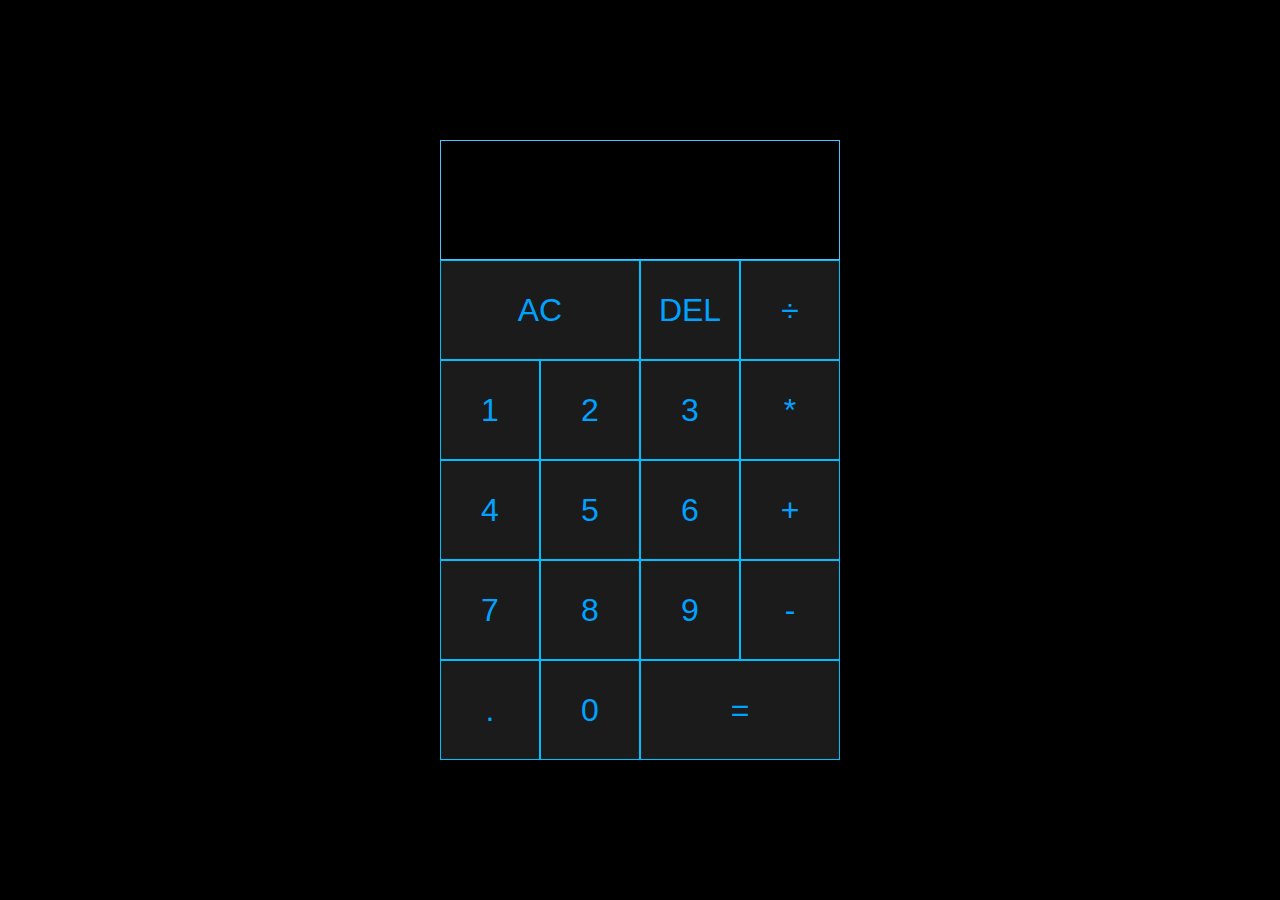
<file: Calulator/index.html>
<!DOCTYPE html>
<html lang="en">
<head>
    <meta charset="UTF-8">
    <meta http-equiv="X-UA-Compatible" content="IE=edge">
    <meta name="viewport" content="width=device-width, initial-scale=1.0">
    <title>ES Calculator</title>
    <link rel="stylesheet" href="CSS/style.css">
</head>
<body>
    <div class="calculator-grid">
        <div class="output">
            <div data-previous-operand class="previous-operand"></div>
            <div data-current-operand class="current-operand"></div>
        </div>
        <button data-all-clear class="span-two">AC</button>
        <button data-delete>DEL</button>
        <button data-operation>÷</button>
        <button data-number="">1</button>
        <button data-number>2</button>
        <button data-number>3</button>
        <button data-operation>*</button>
        <button data-number>4</button>
        <button data-number>5</button>
        <button data-number>6</button>
        <button data-operation>+</button>
        <button data-number>7</button>
        <button data-number>8</button>
        <button data-number>9</button>
        <button data-operation>-</button>
        <button data-number>.</button>
        <button data-number>0</button>
        <button data-equals class="span-two">=</button>
    </div>
    
    <script src="JS/script.js"></script>
</body>
</html>
</file>
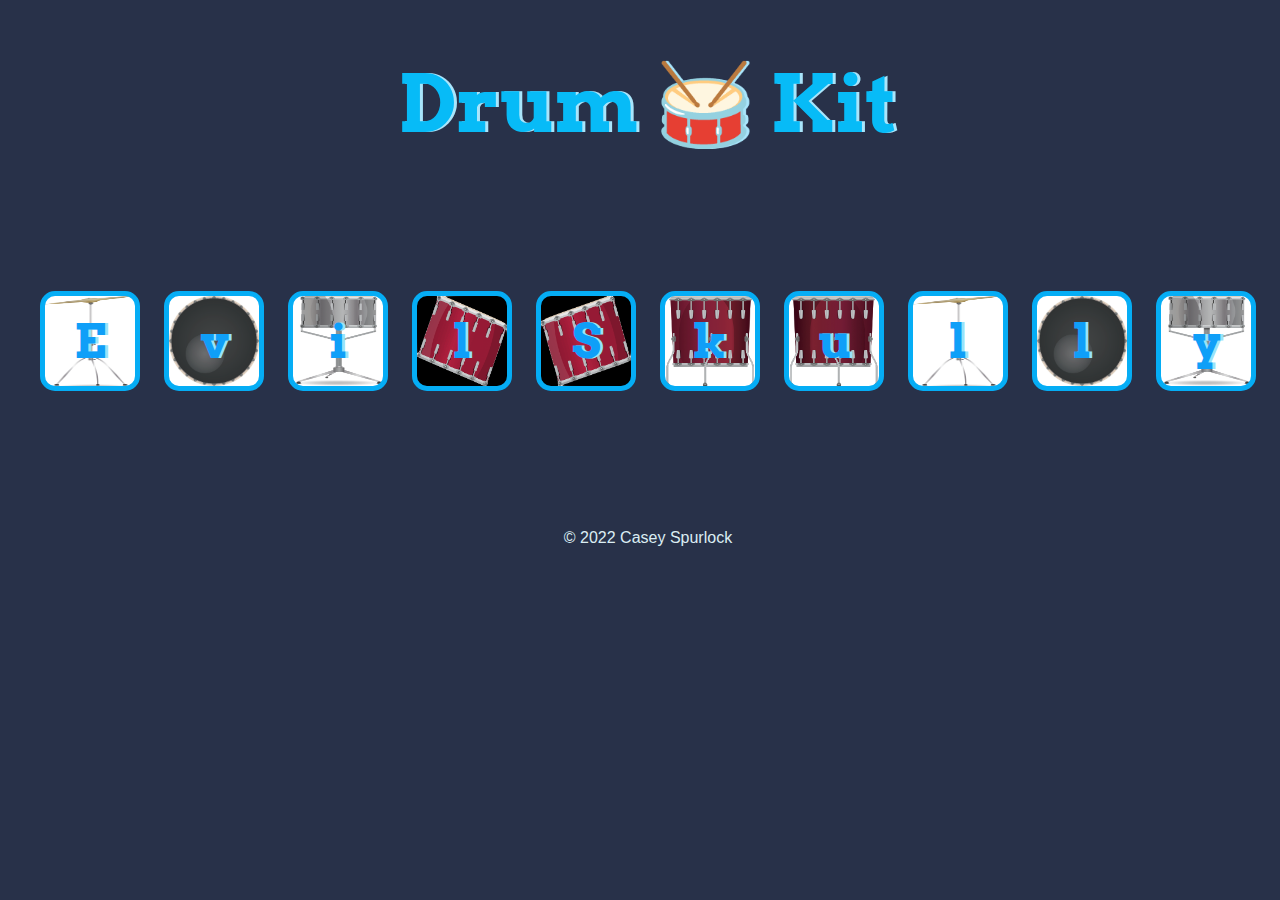
<file: Drum Kit Starting Files/index.html>
<!DOCTYPE html>
<html lang="en" dir="ltr">

<head>
  <meta charset="utf-8">
  <title>Drum Kit</title>
  <link rel="stylesheet" href="styles.css">
  <link href="https://fonts.googleapis.com/css?family=Arvo" rel="stylesheet">
</head>

<body>

  <h1 id="title">Drum 🥁 Kit</h1>
  <div class="set">
    <button class="a drum">E</button>
    <button class="b drum">v</button>
    <button class="c drum">i</button>
    <button class="d drum">l</button>
    <button class="e drum">S</button>
    <button class="f drum">k</button>
    <button class="g drum">u</button>
    <button class="h drum">l</button>
    <button class="i drum">l</button>
    <button class="j drum">y</button>
  </div>


  <footer>
    &copy; 2022 Casey Spurlock
  </footer>



  <script src="index.js"></script>
</body>
</html>
</file>
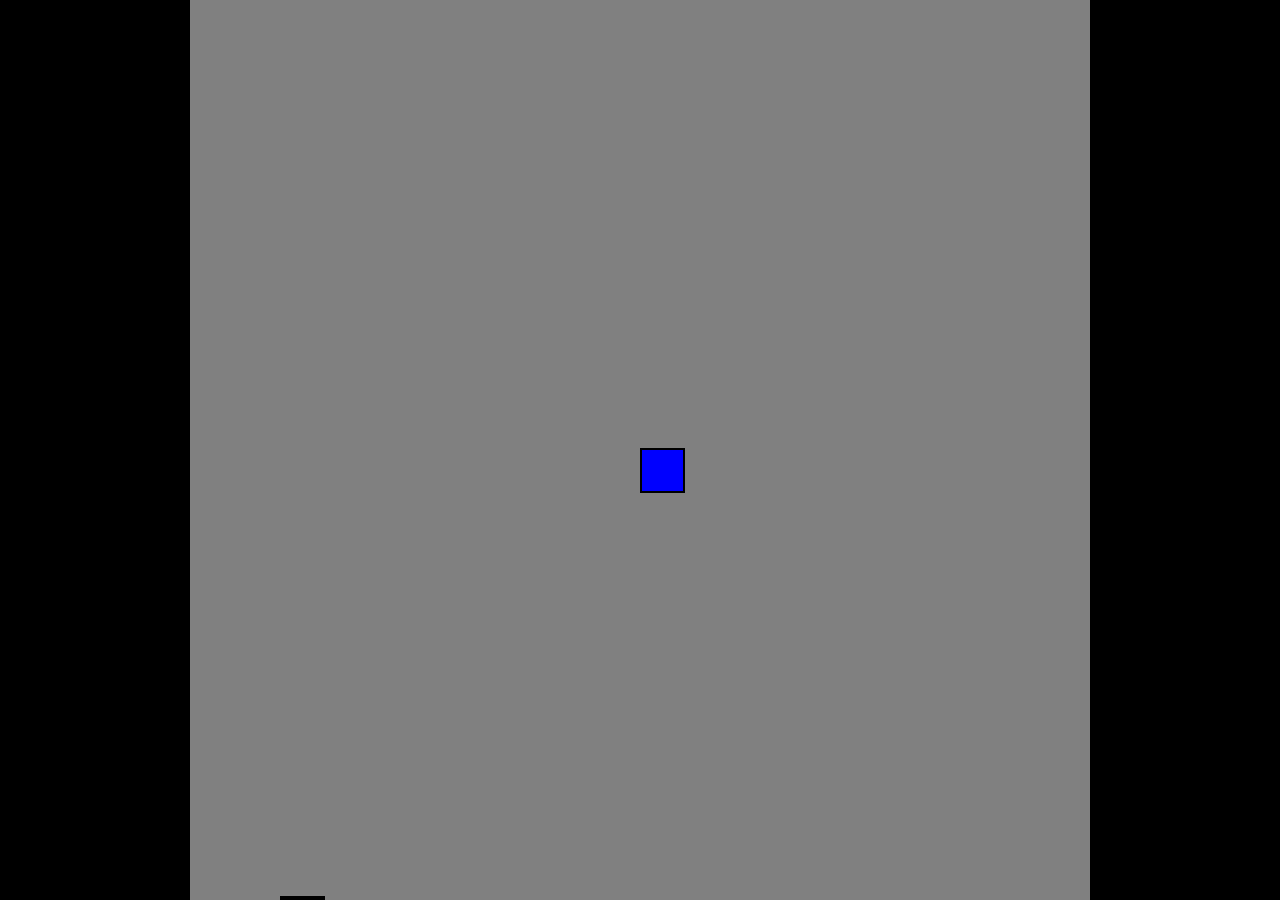
<file: Snake_Game/index.html>
<!DOCTYPE html>
<html lang="en">
<head>
    <meta charset="UTF-8">
    <meta http-equiv="X-UA-Compatible" content="IE=edge">
    <meta name="viewport" content="width=device-width, initial-scale=1.0">
    <title>ES Snake Game</title>
    <link rel="stylesheet" href="CSS/style.css">
</head>
<body>
    <div id="game-board">

    </div>



    <script src="JS/game.js" type="module"></script>
    
</body>
</html>
</file>
<file: Calulator/CSS/style.css>
* {
    box-sizing: border-box;
    font-family: Gotham Rounded, sans-serif;
    font-weight: normal;
}

body {
    background-color: #000000;
    margin: 0;
    padding: 0;
}

button {
    color: #00a2ff;
}

.calculator-grid {
    display: grid;
    justify-content: center;
    align-content: center;
    min-height: 100vh;
    grid-template-columns: repeat(4, 100px);
    grid-template-rows: minmax(120px, auto) repeat(5, 100px);
}

.calculator-grid > button {
    cursor: pointer;
    font-size: 2rem;
    border: 1px solid rgb(0, 191, 255);
    outline: none;
    background-color: rgba(36, 36, 36, 0.75);
}

.calculator-grid > button:hover {
    background-color: rgba(0, 170, 255, 0.9);
}

.span-two {
    grid-column: span 2;
}

.output {
    grid-column: 1 / -1;
    border: 1px solid rgb(72, 197, 255);
    background-color: rgba(0, 0, 0, 0.6);
    display: flex;
    justify-content: space-around;
    align-items: flex-end;
    flex-direction: column;
    padding: 10px;
    word-wrap: break-word;
    word-break: break-all;
}

.output .previous-operand {
    color: rgba(255, 255, 255, 0.75);
    font-size: 1.5rem;
}

.output .current-operand {
    color: white;
    font-size: 2.5rem;
}
</file>
<file: Drum Kit Starting Files/styles.css>
body {
  text-align: center;
  background-color: #283149;
  width: 100%;
}

h1 {
  font-size: 5rem;
  color: #07bbf7;
  font-family: "Arvo", cursive;
  text-shadow: 3px 0 #a9e5fb;

}

footer {
  color: #DBEDF3;
  font-family: sans-serif;
}

.a {
background-image: url(images/crash.png);
background-repeat: no-repeat;
background-size: 100% 100%;
}

.b {
  background-image: url(images/kick.png);
  background-repeat: no-repeat;
  background-size: 100% 100%;
}

.c {
  background-image: url(images/snare.png);
  background-repeat: no-repeat;
  background-size: 100% 100%;
}

.d {
  background-image: url(images/tom1.png);
  background-repeat: no-repeat;
  background-size: 100% 100%;
}

.e {
  background-image: url(images/tom2.png); 
  background-repeat: no-repeat;
  background-size: 100% 100%;
}

.f {
  background-image: url(images/tom3.png);
  background-repeat: no-repeat;
  background-size: 100% 100%;
}

.g {
  background-image: url(images/tom4.png);
  background-repeat: no-repeat;
  background-size: 100% 100%;
}

.h {
  background-image: url(images/crash.png);
  background-repeat: no-repeat;
  background-size: 100% 100%;
}

.i {
  background-image: url(images/kick.png);
  background-repeat: no-repeat;
  background-size: 100% 100%;
}

.j {
  background-image: url(images/snare.png);
  background-repeat: no-repeat;
  background-size: 100% 100%;
}

.set {
  margin: 10% auto;
}

.game-over {
  background-color: rgb(0, 149, 255);
  opacity: 0.8;
}

.pressed {
  box-shadow: 0 3px 4px 0 #66d2f7;
  opacity: 0.5;
}

.red {
  color: rgb(0, 136, 255);
}

.drum {
  outline: none;
  border: 5px solid #05adf5;
  font-size: 3rem;
  font-family: 'Arvo', cursive;
  line-height: 1;
  font-weight: 900;
  color: #0f9ff8;
  text-shadow: 3px 0 #98e2fb;
  border-radius: 15px;
  display: inline-block;
  width: 100px;
  height: 100px;
  text-align: center;
  margin: 10px;
  background-color: rgb(0, 0, 0);
}
</file>
<file: Snake_Game/CSS/style.css>
body {
    height: 100vh;
    width: 100vw;
    display: flex;
    justify-content: center;
    align-items: center;
    margin: 0;
    background-color: black;
}

#game-board {
    background-color: grey;
    width: 100vmin;
    height: 100vmin;
    display: grid;
    grid-template-columns: repeat(20, 1fr);
    grid-template-rows: repeat(20, 1fr);
}

.snake {
    background-color: blue;
    border: .25vmin solid black;
}

.food {
    background-color: red;
    border: .25vmin solid black;
}
</file>
